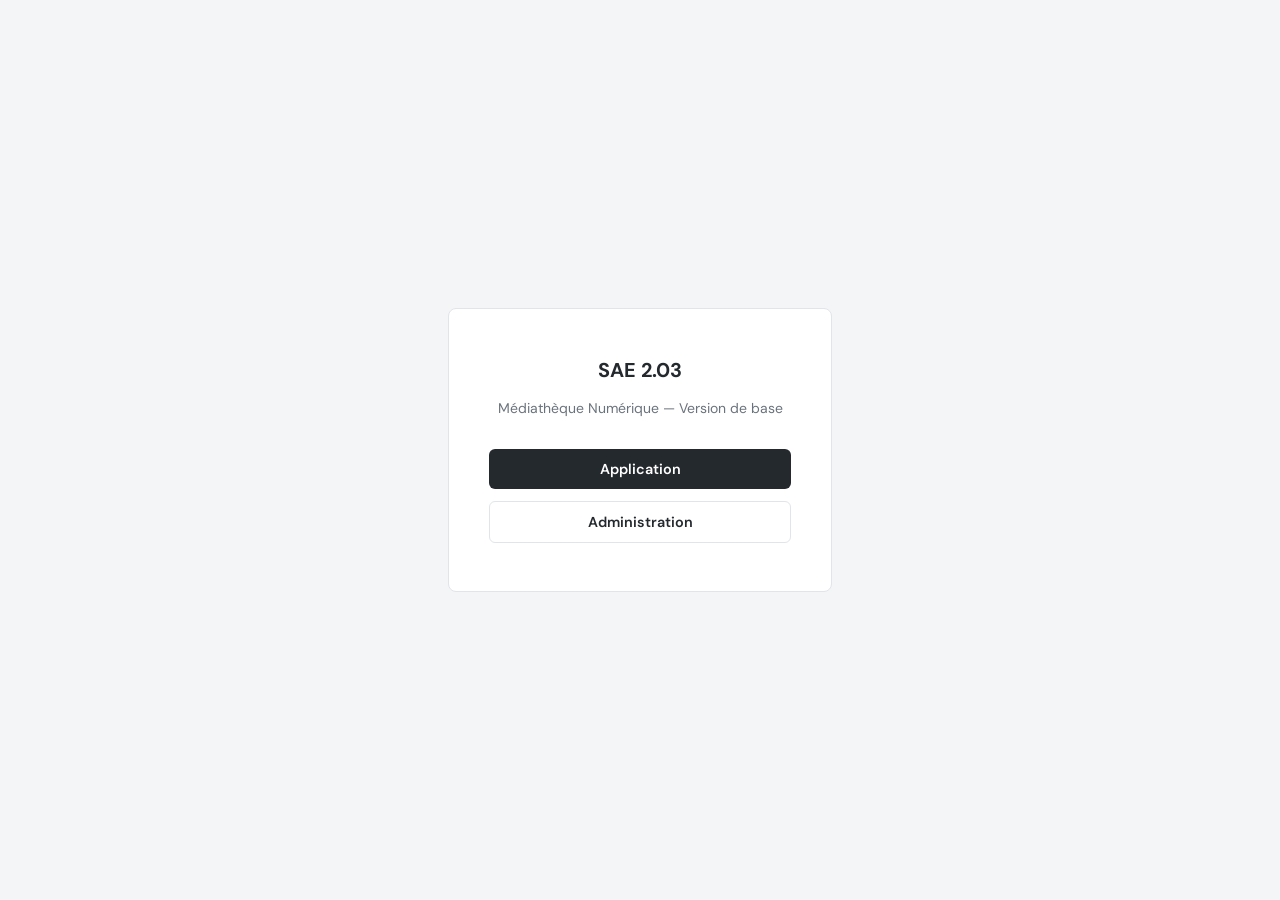
<file: index.html>
<!DOCTYPE html>
<html lang="fr">
  <head>
    <title>SAE 2.03</title>
    <meta charset="UTF-8" />
    <meta name="viewport" content="width=device-width, initial-scale=1.0" />
    <link rel="icon" href="data:,">
    <link rel="stylesheet" href="./style.css">
  </head>
  <body>
    <div class="landing">
      <h1 class="landing__titre">SAE 2.03</h1>
      <p class="landing__sous-titre">Médiathèque Numérique — Version de base</p>
      <div class="landing__boutons">
        <a class="landing__btn landing__btn--app" href="./app/">Application</a>
        <a class="landing__btn landing__btn--admin" href="./admin/">Administration</a>
      </div>
    </div>
  </body>
</html>
</file>
<file: style.css>
@import url("https://fonts.googleapis.com/css2?family=DM+Sans:opsz,wght@9..40,500;9..40,700&display=swap");

* { margin: 0; padding: 0; box-sizing: border-box; }

body {
  background-color: #f4f5f7;
  color: #24292e;
  font-family: "DM Sans", sans-serif;
  min-height: 100vh;
  display: flex;
  align-items: center;
  justify-content: center;
}

.landing {
  background-color: #ffffff;
  border: 1px solid #e1e4e8;
  border-radius: 0.5rem;
  padding: 3rem 2.5rem;
  text-align: center;
  display: flex;
  flex-direction: column;
  align-items: center;
  gap: 2rem;
  max-width: 24rem;
  width: 100%;
}

.landing__titre {
  font-size: 1.25rem;
  font-weight: 700;
  color: #24292e;
}

.landing__sous-titre {
  font-size: 0.875rem;
  color: #6a737d;
  margin-top: -1rem;
}

.landing__boutons {
  display: flex;
  flex-direction: column;
  gap: 0.75rem;
  width: 100%;
}

.landing__btn {
  display: block;
  text-decoration: none;
  font-family: "DM Sans", sans-serif;
  font-size: 0.9rem;
  font-weight: 600;
  padding: 0.7rem 1.5rem;
  border-radius: 0.375rem;
  transition: opacity 0.15s ease;
  width: 100%;
  text-align: center;
}

.landing__btn--app {
  background-color: #24292e;
  color: #ffffff;
}

.landing__btn--admin {
  background-color: #ffffff;
  color: #24292e;
  border: 1px solid #e1e4e8;
}

.landing__btn:hover {
  opacity: 0.85;
}
</file>
